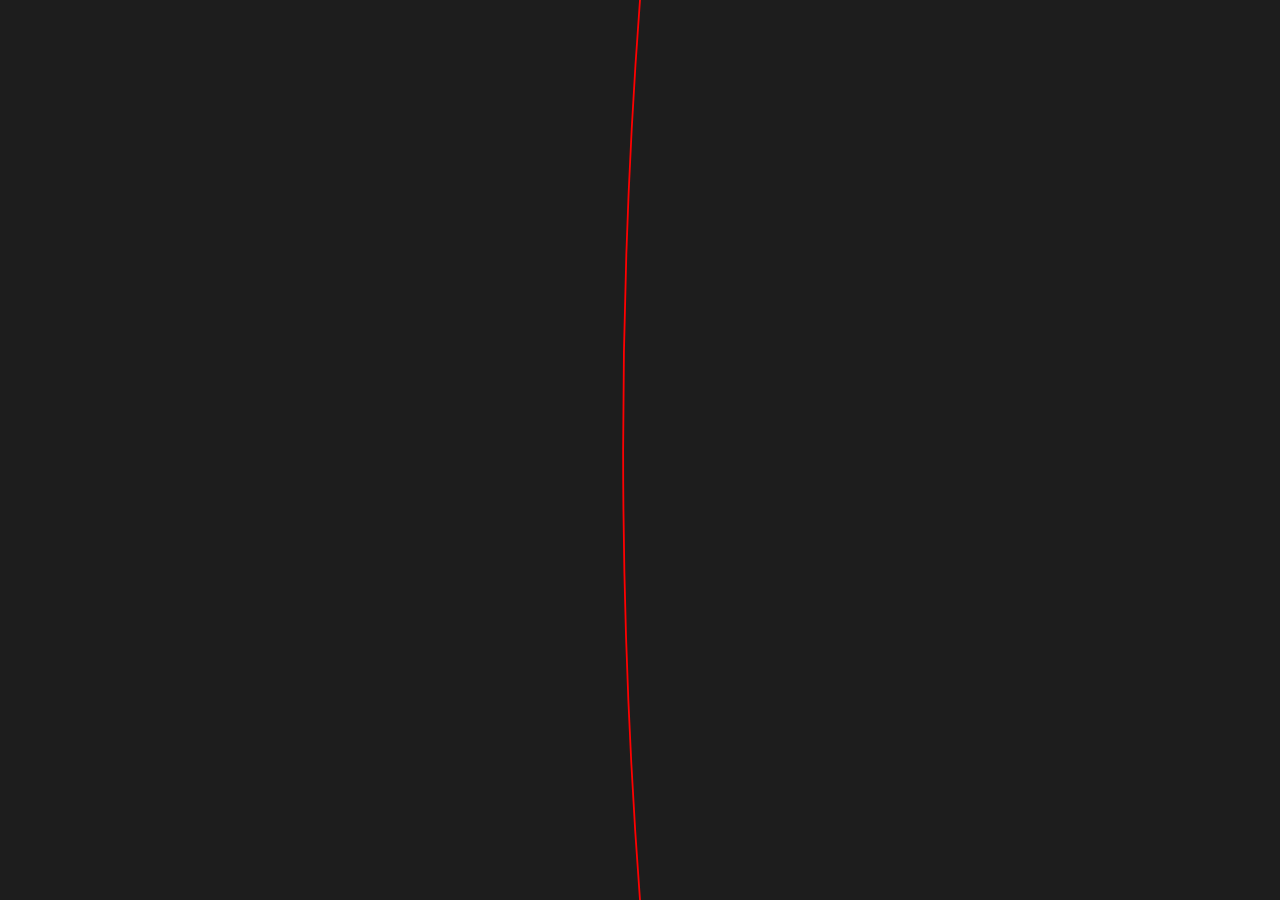
<file: Wobble-Line/index.html>
<!DOCTYPE html>
<html lang="en">
  <head>
    <meta charset="utf-8" />
    <link rel="stylesheet" type="text/css" href="style.css">
  </head>

  <body>

    <svg viewBox="0 0 500 500" preserveAspectRatio="xMidYMid meet">
        <path d="M250,0 Q250,250 250,500" />
    </svg>

    <script src="https://cdnjs.cloudflare.com/ajax/libs/gsap/3.6.1/gsap.min.js"></script>
    <script src="scripts.js"></script>
  </body>
  
</html>
</file>
<file: Wobble-Line/style.css>
body {
    margin: 0;
    height: 100vh;
    background: rgb(29,29,29);
    display: grid;
    place-content: center;
    overflow: hidden;
}

svg {
    height: 100%;
    width: 100%;
    position: absolute;
    z-index: -1;
    top: 0;
    left: 0;
    margin: 0;
    display: block;
}

path {
    stroke: red;
    fill: none;
}

h1 {
    font-size: 5rem;
    color: red;
    font-family: 'Playfair Dispaly', serif;
    pointer-events: none;

    &:before {
        content: 'WOBBLY';
        position: absolute;
        top: 20%;
        left: -10%;
        font-size: 20rem;
        color: rgb(32,32,32);
        z-index: -2;
    }
}
</file>
